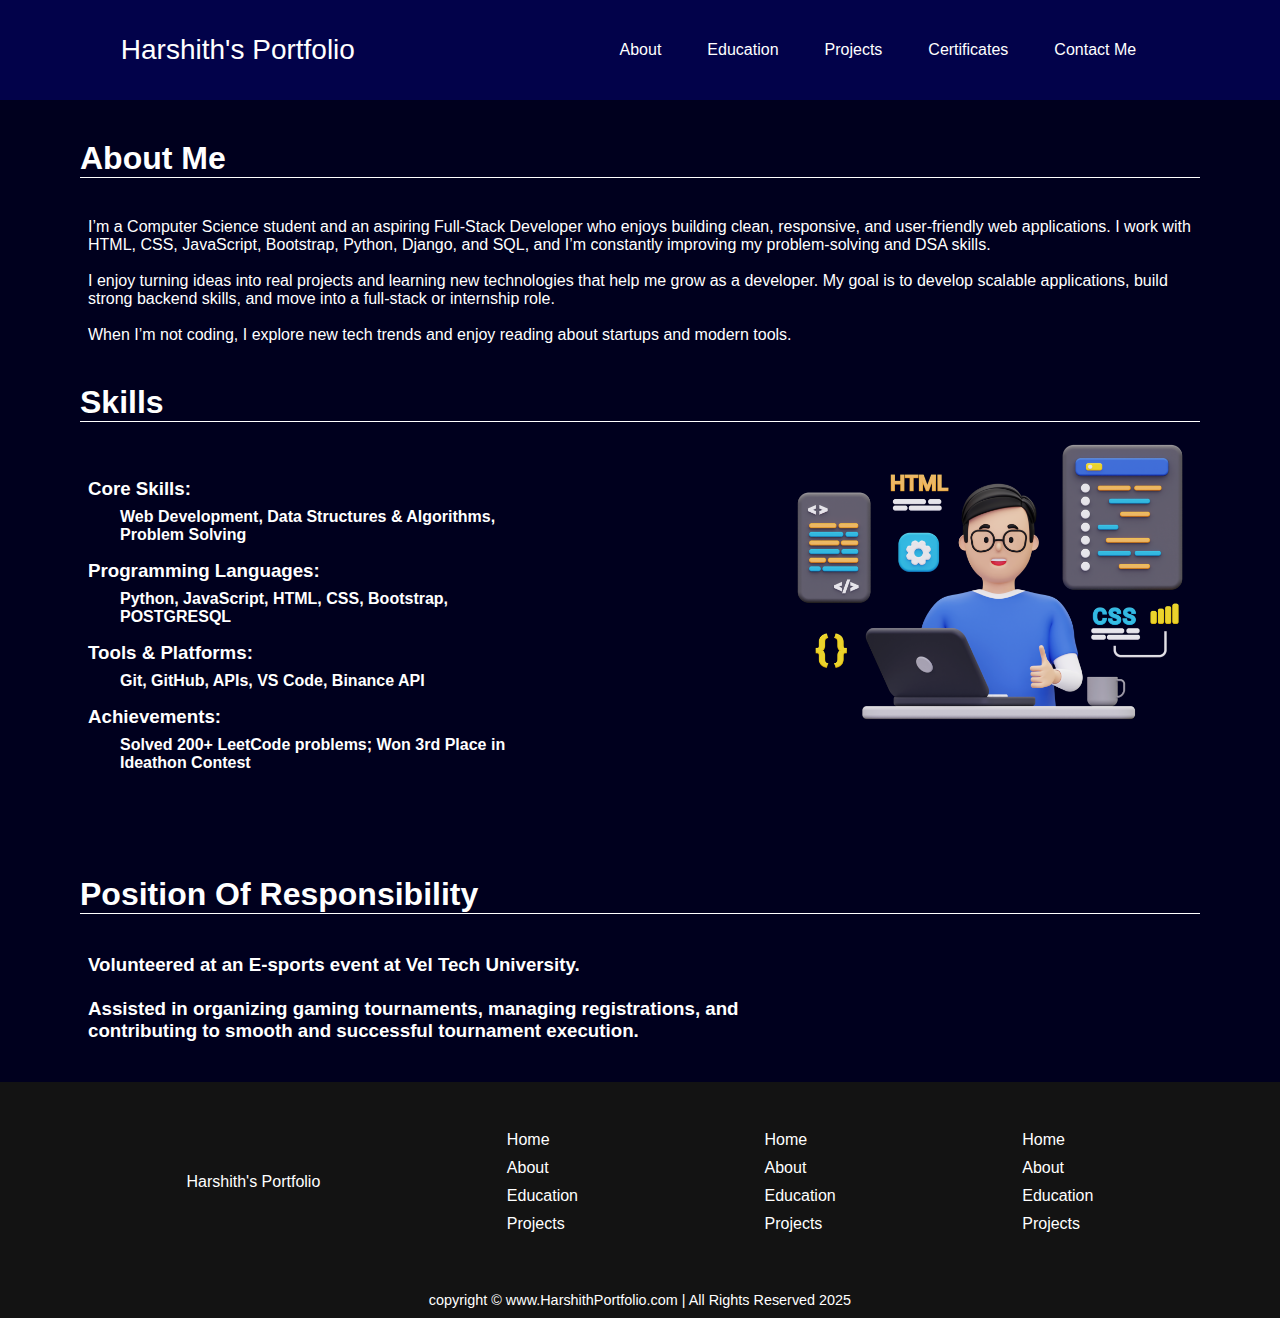
<file: about.html>
<!DOCTYPE html>
<html lang="en">
  <head>
    <meta charset="UTF-8" />
    <meta name="viewport" content="width=device-width, initial-scale=1.0" />
    <title>About Harshith</title>
    <link rel="stylesheet" href="style.css" />
  </head>
  <body>
    <header>
      <nav>
        <div class="left"><a href="portfolio/">Harshith's Portfolio</a></div>
        <div class="right">
          <ul>
            <li><a href="portfolio/about.html">About</a></li>
            <li><a href="portfolio/Education.html">Education</a></li>
            <li><a href="portfolio/projects.html">Projects</a></li>
            <li><a href="portfolio/certificates.html">Certificates</a></li>
            <li><a href="portfolio/contact.html">Contact Me</a></li>
          </ul>
        </div>
      </nav>
    </header>

    <div class="About-me">
      <h1>About Me</h1>
      <pre class="about-mecontent">
            I’m a Computer Science student and an aspiring Full-Stack Developer who enjoys building clean, responsive, and user-friendly web applications. I work with HTML, CSS, JavaScript, Bootstrap, Python, Django, and SQL, and I’m constantly improving my problem-solving and DSA skills.<br>
            <br>
            I enjoy turning ideas into real projects and learning new technologies that help me grow as a developer. My goal is to develop scalable applications, build strong backend skills, and move into a full-stack or internship role.<br>
            <br>
            When I’m not coding, I explore new tech trends and enjoy reading about startups and modern tools.
        </pre>
        <h1>Skills</h1>
      <div class="skillssection">
        <div class="skillcontent">
          <div class="skills">
            <h3>Core Skills:</h3>
            <h4>
              Web Development, Data Structures & Algorithms, Problem Solving
            </h4>
          </div>
          <div class="skills">
            <h3>Programming Languages:</h3>
            <h4>Python, JavaScript, HTML, CSS, Bootstrap, POSTGRESQL</h4>
          </div>
          <div class="skills">
            <h3>Tools & Platforms:</h3>
            <h4>Git, GitHub, APIs, VS Code, Binance API</h4>
          </div>
          <div class="skills">
            <h3>Achievements:</h3>
            <h4>
              Solved 200+ LeetCode problems; Won 3rd Place in Ideathon Contest
            </h4>
          </div>
        </div>
        <div class="skillimg">
            <img src="skill.webp" alt="...">
        </div>
      </div>
      <h1>Position Of Responsibility</h1>
      <h3 class="about-mecontent">
         Volunteered at an E-sports event at Vel Tech University. <br><br>
         Assisted in organizing gaming tournaments, managing registrations, and<br>
         contributing to smooth and successful tournament execution.
      </h3>
    </div>

    <footer>
      <div class="footer">
        <div class="footer-first">
          Harshith's Portfolio
        </div>
        <div class="footer-second">
          <ul>
            <li><a href="/">Home</a></li>
            <li><a href="/">About</a></li>
            <li><a href="/">Education</a></li>
            <li><a href="/">Projects</a></li>
          </ul>
        </div>
        <div class="footer-third">
          <ul>
            <li><a href="/">Home</a></li>
            <li><a href="/">About</a></li>
            <li><a href="/">Education</a></li>
            <li><a href="/">Projects</a></li>
          </ul>
        </div>
        <div class="footer-forth">
          <ul>
            <li><a href="/">Home</a></li>
            <li><a href="/">About</a></li>
            <li><a href="/">Education</a></li>
            <li><a href="/">Projects</a></li>
          </ul>
        </div>
      </div>
      <div class="copy-rightsection">
        copyright  &#0169; www.HarshithPortfolio.com | All Rights Reserved 2025
      </div>
    </footer>
  </body>
</html>
</file>
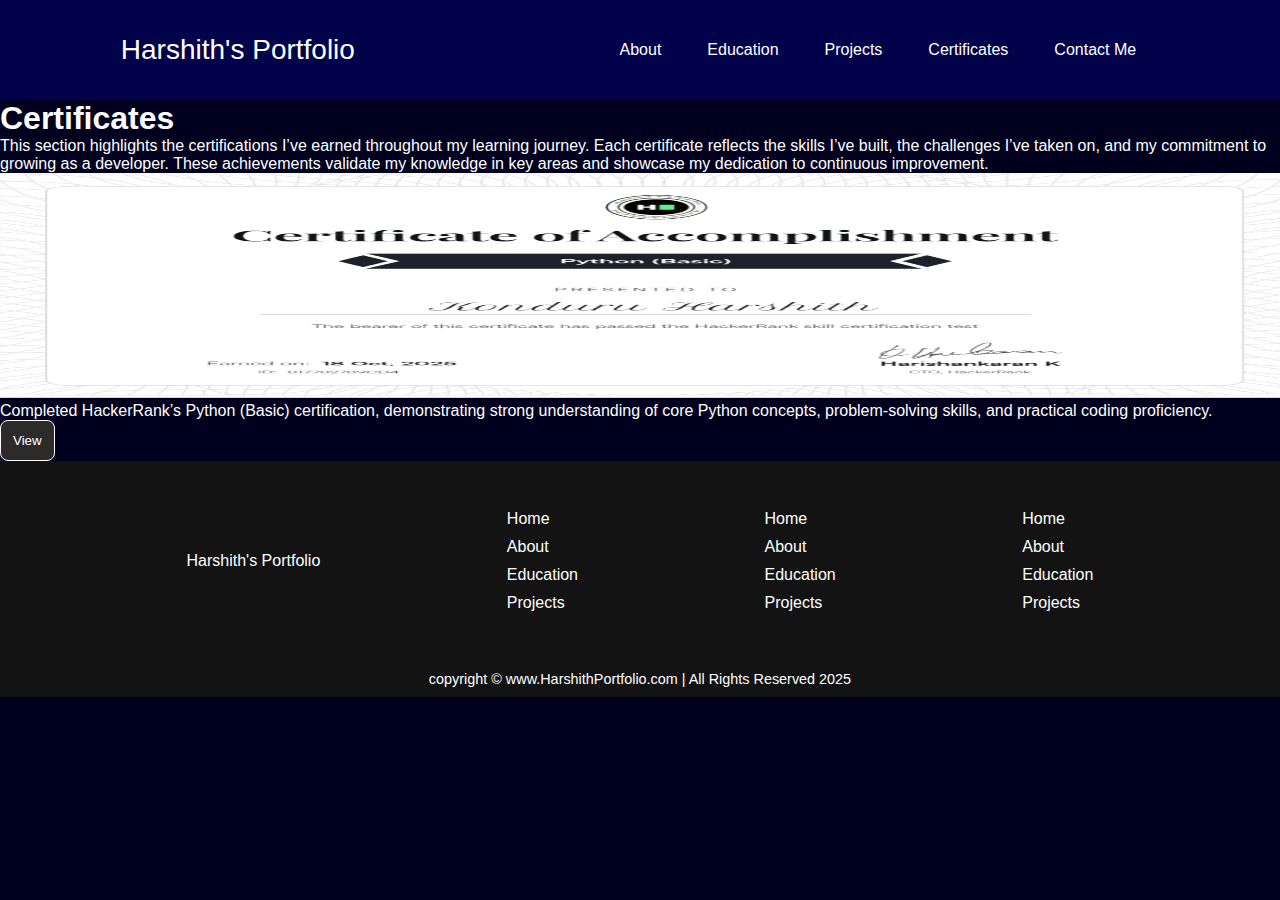
<file: certificates.html>
<!DOCTYPE html>
<html lang="en">
  <head>
    <meta charset="UTF-8" />
    <meta name="viewport" content="width=device-width, initial-scale=1.0" />
    <title>Certificates</title>
    <link rel="stylesheet" href="style.css" />
    <link
      href="https://cdn.jsdelivr.net/npm/bootstrap@5.3.8/dist/css/bootstrap.min.css"
      rel="stylesheet"
      integrity="sha384-sRIl4kxILFvY47J16cr9ZwB07vP4J8+LH7qKQnuqkuIAvNWLzeN8tE5YBujZqJLB"
      crossorigin="anonymous"
    />
  </head>
  <body>
    <header>
      <nav>
        <div class="left"><a href="/">Harshith's Portfolio</a></div>
        <div class="right">
          <ul>
            <li><a href="/about.html">About</a></li>
            <li><a href="/Education.html">Education</a></li>
            <li><a href="/projects.html">Projects</a></li>
            <li><a href="/certificates.html">Certificates</a></li>
            <li><a href="/contact.html">Contact Me</a></li>
          </ul>
        </div>
      </nav>
    </header>

    <section class="py-5 text-center container">
      <div class="row py-lg-5">
        <div class="col-lg-6 col-md-8 mx-auto">
          <h1 class="fw-light">Certificates</h1>
          <p class="lead text-body-secondary">
            This section highlights the certifications I’ve earned throughout my learning journey. Each certificate reflects the skills I’ve built, the challenges I’ve taken on, and my commitment to growing as a developer. These achievements validate my knowledge in key areas and showcase my dedication to continuous improvement.
          </p>
        </div>
      </div>
    </section>

    <div class="row row-cols-1 row-cols-sm-2 row-cols-md-3 g-3">
      <div class="col mx-5 my-5">
        <div class="card shadow-sm">
          <img src="c1.jpg" alt="..." width="100%" height="225" />
          <div class="card-body">
            <p class="card-text">
              Completed HackerRank’s Python (Basic) certification, demonstrating strong understanding of core Python concepts, problem-solving skills, and practical coding proficiency.
            </p>
            <div class="d-flex justify-content-between align-items-center">
              <div class="btn-group">
                <button type="button" class="btn btn-sm btn-outline-secondary" data-bs-toggle="modal">
                  View
                </button>
              </div>
            </div>
          </div>
        </div>
      </div>
    </div>
    
    <footer>
      <div class="footer">
        <div class="footer-first">
          Harshith's Portfolio
        </div>
        <div class="footer-second">
          <ul>
            <li><a href="/">Home</a></li>
            <li><a href="/">About</a></li>
            <li><a href="/">Education</a></li>
            <li><a href="/">Projects</a></li>
          </ul>
        </div>
        <div class="footer-third">
          <ul>
            <li><a href="/">Home</a></li>
            <li><a href="/">About</a></li>
            <li><a href="/">Education</a></li>
            <li><a href="/">Projects</a></li>
          </ul>
        </div>
        <div class="footer-forth">
          <ul>
            <li><a href="/">Home</a></li>
            <li><a href="/">About</a></li>
            <li><a href="/">Education</a></li>
            <li><a href="/">Projects</a></li>
          </ul>
        </div>
      </div>
      <div class="copy-rightsection">
        copyright  &#0169; www.HarshithPortfolio.com | All Rights Reserved 2025
      </div>
    </footer>

    <script
      src="https://cdn.jsdelivr.net/npm/bootstrap@5.3.8/dist/js/bootstrap.bundle.min.js"
      integrity="sha384-FKyoEForCGlyvwx9Hj09JcYn3nv7wiPVlz7YYwJrWVcXK/BmnVDxM+D2scQbITxI"
      crossorigin="anonymous"
    ></script>
  </body>
</html>
</file>
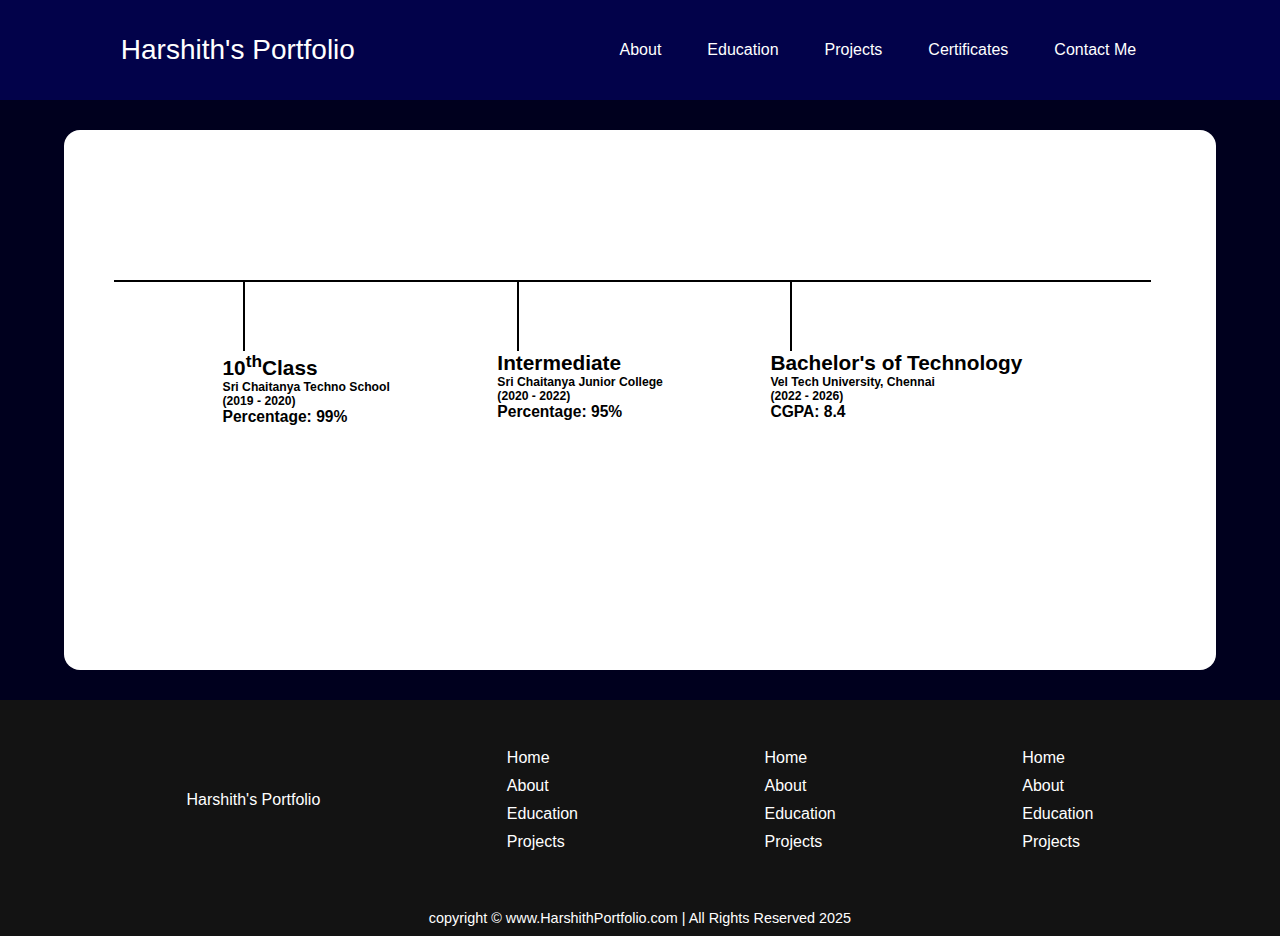
<file: Education.html>
<!DOCTYPE html>
<html lang="en">
  <head>
    <meta charset="UTF-8" />
    <meta name="viewport" content="width=device-width, initial-scale=1.0" />
    <title>Education</title>
    <link rel="stylesheet" href="style.css">
  </head>
  <body>
    <header>
      <nav>
        <div class="left"><a href="/portfolio/">Harshith's Portfolio</a></div>
        <div class="right">
          <ul>
            <li><a href="/portfolio/about.html">About</a></li>
            <li><a href="/portfolio/Education.html">Education</a></li>
            <li><a href="/portfolio/projects.html">Projects</a></li>
            <li><a href="/portfolio/certificates.html">Certificates</a></li>
            <li><a href="/portfolio/contact.html">Contact Me</a></li>
          </ul>
        </div>
      </nav>
    </header>

    <div class="education-content">
        <div class="education-graph">
            <div class="education-line">
                <div class="education1">
                    <div class="vertical-line"></div>
                    <div class="edu-content">
                        <h1>10<sup>th</sup>Class</h1>
                        <h3>Sri Chaitanya Techno School</h3>
                        <h3>(2019 - 2020)</h3>
                        <h2>Percentage: 99%</h2>
                    </div>
                </div>
                <div class="education1">
                    <div class="vertical-line"></div>
                    <div class="edu-content">
                        <h1>Intermediate</h1>
                        <h3>Sri Chaitanya Junior College</h3>
                        <h3>(2020 - 2022)</h3>
                        <h2>Percentage: 95%</h2>
                    </div>
                </div>
                <div class="education1">
                    <div class="vertical-line"></div>
                    <div class="edu-content">
                        <h1>Bachelor's of Technology</h1>
                        <h3>Vel Tech University, Chennai</h3>
                        <h3>(2022 - 2026)</h3>
                        <h2>CGPA: 8.4</h2>
                    </div>
                </div>
            </div>
        </div>
    </div>

    <footer>
      <div class="footer">
        <div class="footer-first">
          Harshith's Portfolio
        </div>
        <div class="footer-second">
          <ul>
            <li><a href="/">Home</a></li>
            <li><a href="/">About</a></li>
            <li><a href="/">Education</a></li>
            <li><a href="/">Projects</a></li>
          </ul>
        </div>
        <div class="footer-third">
          <ul>
            <li><a href="/">Home</a></li>
            <li><a href="/">About</a></li>
            <li><a href="/">Education</a></li>
            <li><a href="/">Projects</a></li>
          </ul>
        </div>
        <div class="footer-forth">
          <ul>
            <li><a href="/">Home</a></li>
            <li><a href="/">About</a></li>
            <li><a href="/">Education</a></li>
            <li><a href="/">Projects</a></li>
          </ul>
        </div>
      </div>
      <div class="copy-rightsection">
        copyright  &#0169; www.HarshithPortfolio.com | All Rights Reserved 2025
      </div>
    </footer>
  </body>
</html>
</file>
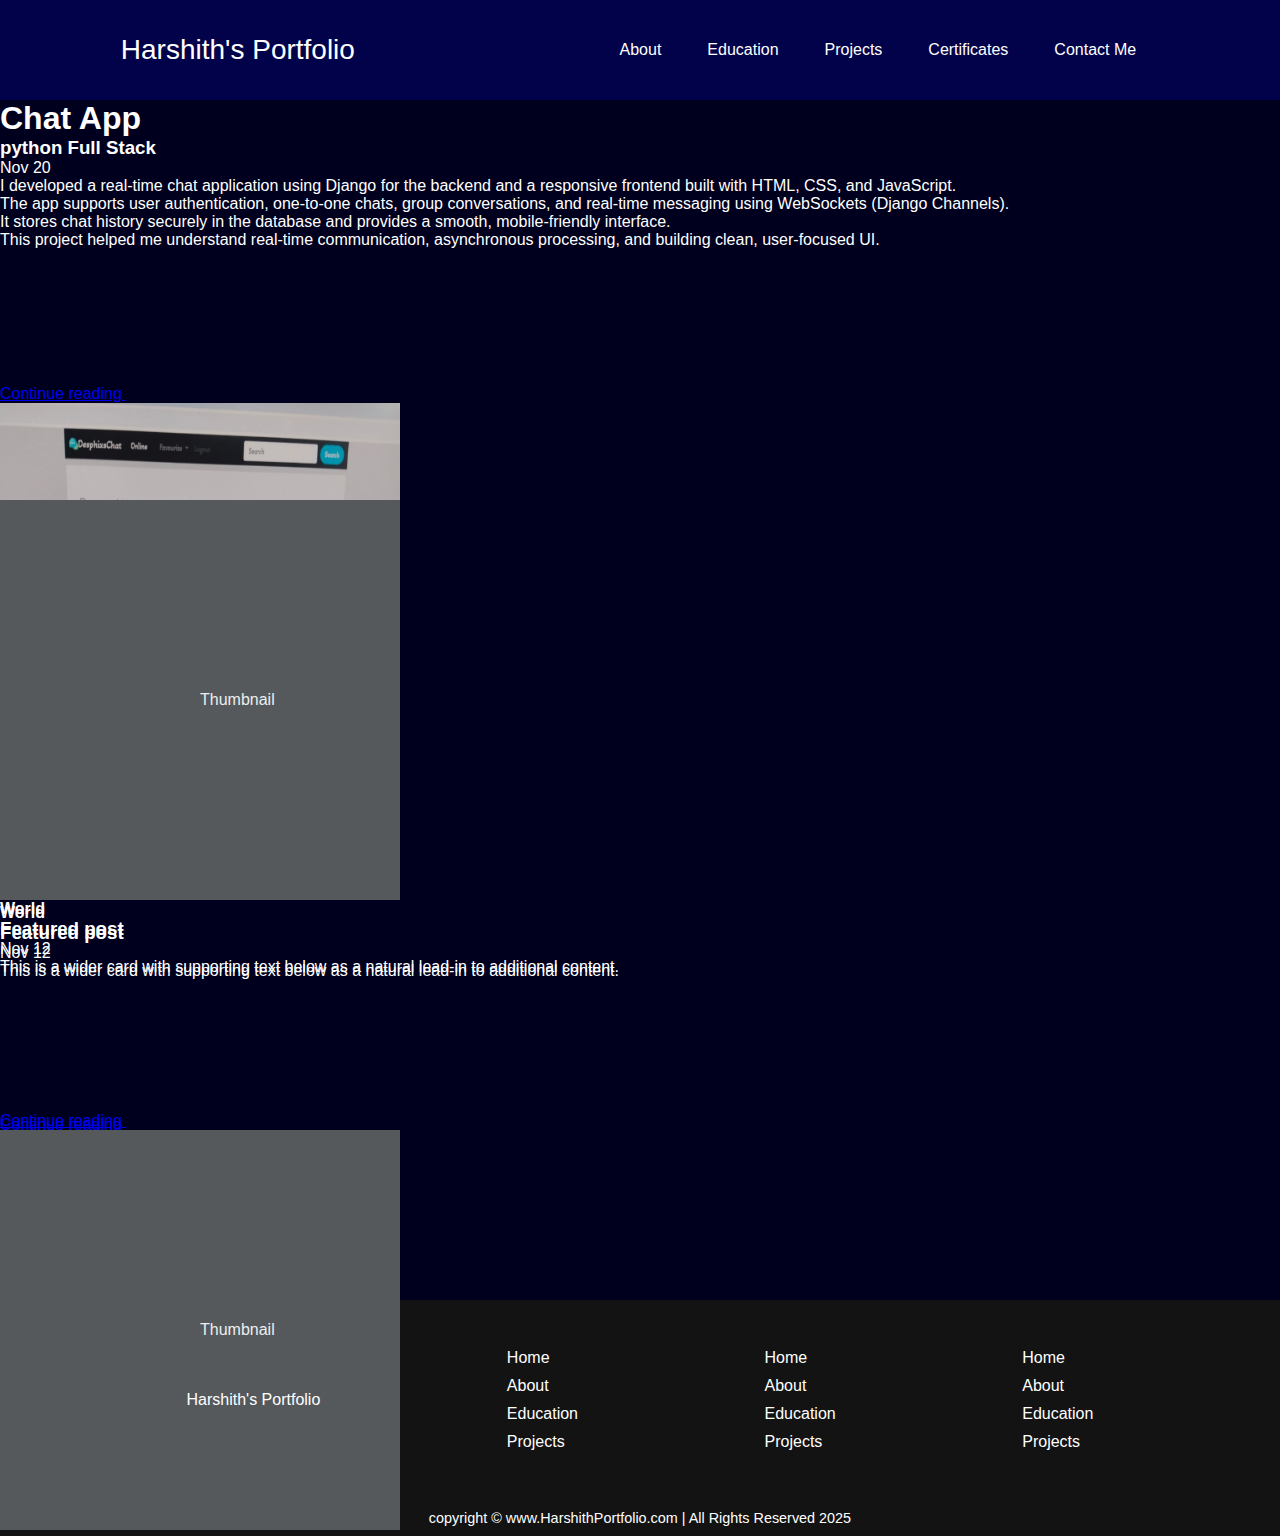
<file: projects.html>
<!DOCTYPE html>
<html lang="en">
  <head>
    <meta charset="UTF-8" />
    <meta name="viewport" content="width=device-width, initial-scale=1.0" />
    <title>projects</title>
    <link rel="stylesheet" href="style.css" />
    <link
      href="https://cdn.jsdelivr.net/npm/bootstrap@5.3.8/dist/css/bootstrap.min.css"
      rel="stylesheet"
      integrity="sha384-sRIl4kxILFvY47J16cr9ZwB07vP4J8+LH7qKQnuqkuIAvNWLzeN8tE5YBujZqJLB"
      crossorigin="anonymous"
    />
  </head>
  <body style="background-color: rgb(0, 0, 30)">
    <header>
      <nav>
        <div class="left"><a href="/portfolio/">Harshith's Portfolio</a></div>
        <div class="right">
          <ul>
            <li><a href="/portfolio/about.html">About</a></li>
            <li><a href="/portfolio/Education.html">Education</a></li>
            <li><a href="/portfolio/projects.html">Projects</a></li>
            <li><a href="/portfolio/certificates.html">Certificates</a></li>
            <li><a href="/portfolio/contact.html">Contact Me</a></li>
          </ul>
        </div>
      </nav>
    </header>

    <div class="col-md-11 my-4 mx-5 bg-light">
      <div
        class="row g-0 border rounded overflow-hidden flex-md-row mb-4 shadow-sm h-md-250 position-relative"
        style="height: 400px"
      >
        <div class="col p-4 d-flex flex-column position-static">
          <strong class="d-inline-block mb-2 text-primary-emphasis" style="font-size:2rem;"
            >Chat App</strong
          >
          <h3 class="mb-2">python Full Stack</h3>
          <div class="mb-2 text-body-secondary">Nov 20</div>
          <p class="card-text mb-auto">
            I developed a real-time chat application using Django for the backend and a responsive frontend built with HTML, CSS, and JavaScript.<br> The app supports user authentication, one-to-one chats, group conversations, and real-time messaging using WebSockets (Django Channels). <br>It stores chat history securely in the database and provides a smooth, mobile-friendly interface. <br>This project helped me understand real-time communication, asynchronous processing, and building clean, user-focused UI.
          </p>
          <a href="#" class="icon-link gap-1 icon-link-hover stretched-link">
            Continue reading
            <svg class="bi" aria-hidden="true">
              <use xlink:href="#chevron-right"></use>
            </svg>
          </a>
        </div>
        <div class="col-auto d-none d-lg-block">
          <img src="p1.jpg" alt="..." width="400" height="400">
        </div>
      </div>
    </div>

    <div class="col-md-11 my-4 mx-5 bg-light">
      <div
        class="row g-0 border rounded overflow-hidden flex-md-row mb-4 shadow-sm h-md-250 position-relative"
        style="height: 400px"
      >
        <div class="col-auto d-none d-lg-block">
          <svg
            aria-label="Placeholder: Thumbnail"
            class="bd-placeholder-img"
            height="400"
            preserveAspectRatio="xMidYMid slice"
            role="img"
            width="400"
            xmlns="http://www.w3.org/2000/svg"
          >
            <title>Placeholder</title>
            <rect width="100%" height="100%" fill="#55595c"></rect>
            <text x="50%" y="50%" fill="#eceeef" dy=".3em">Thumbnail</text>
          </svg>
        </div>

        <div class="col p-4 d-flex flex-column position-static">
          <strong class="d-inline-block mb-2 text-primary-emphasis"
            >World</strong
          >
          <h3 class="mb-0">Featured post</h3>
          <div class="mb-1 text-body-secondary">Nov 12</div>
          <p class="card-text mb-auto">
            This is a wider card with supporting text below as a natural lead-in
            to additional content.
          </p>
          <a href="#" class="icon-link gap-1 icon-link-hover stretched-link">
            Continue reading
            <svg class="bi" aria-hidden="true">
              <use xlink:href="#chevron-right"></use>
            </svg>
          </a>
        </div>
      </div>
    </div>

    <div class="col-md-11 my-4 mx-5 bg-light">
      <div
        class="row g-0 border rounded overflow-hidden flex-md-row mb-4 shadow-sm h-md-250 position-relative"
        style="height: 400px"
      >
        <div class="col p-4 d-flex flex-column position-static">
          <strong class="d-inline-block mb-2 text-primary-emphasis"
            >World</strong
          >
          <h3 class="mb-0">Featured post</h3>
          <div class="mb-1 text-body-secondary">Nov 12</div>
          <p class="card-text mb-auto">
            This is a wider card with supporting text below as a natural lead-in
            to additional content.
          </p>
          <a href="#" class="icon-link gap-1 icon-link-hover stretched-link">
            Continue reading
            <svg class="bi" aria-hidden="true">
              <use xlink:href="#chevron-right"></use>
            </svg>
          </a>
        </div>
        <div class="col-auto d-none d-lg-block">
          <svg
            aria-label="Placeholder: Thumbnail"
            class="bd-placeholder-img"
            height="400"
            preserveAspectRatio="xMidYMid slice"
            role="img"
            width="400"
            xmlns="http://www.w3.org/2000/svg"
          >
            <title>Placeholder</title>
            <rect width="100%" height="100%" fill="#55595c"></rect>
            <text x="50%" y="50%" fill="#eceeef" dy=".3em">Thumbnail</text>
          </svg>
        </div>
      </div>
    </div>

    <footer>
      <div class="footer">
        <div class="footer-first">Harshith's Portfolio</div>
        <div class="footer-second">
          <ul>
            <li><a href="/">Home</a></li>
            <li><a href="/">About</a></li>
            <li><a href="/">Education</a></li>
            <li><a href="/">Projects</a></li>
          </ul>
        </div>
        <div class="footer-third">
          <ul>
            <li><a href="/">Home</a></li>
            <li><a href="/">About</a></li>
            <li><a href="/">Education</a></li>
            <li><a href="/">Projects</a></li>
          </ul>
        </div>
        <div class="footer-forth">
          <ul>
            <li><a href="/">Home</a></li>
            <li><a href="/">About</a></li>
            <li><a href="/">Education</a></li>
            <li><a href="/">Projects</a></li>
          </ul>
        </div>
      </div>
      <div class="copy-rightsection">
        copyright &#0169; www.HarshithPortfolio.com | All Rights Reserved 2025
      </div>
    </footer>
    <script
      src="https://cdn.jsdelivr.net/npm/bootstrap@5.3.8/dist/js/bootstrap.bundle.min.js"
      integrity="sha384-FKyoEForCGlyvwx9Hj09JcYn3nv7wiPVlz7YYwJrWVcXK/BmnVDxM+D2scQbITxI"
      crossorigin="anonymous"
    ></script>
  </body>
</html>
</file>
<file: style.css>
* {
    margin: 0;
    padding: 0;
    box-sizing: border-box;
    font-family: 'Poppins', Arial, sans-serif;
}

body {
    background-color: rgb(0, 0, 30);
    color: #fff;
}

nav {
    display: flex;
    justify-content: space-around;
    align-items: center;
    height: 100px;
    background-color: rgb(2, 2, 74);
}

nav ul {
    display: flex;
    justify-content: center;
    align-items: center;
}

nav ul li {
    list-style-type: none;
    margin: 0 23px;
}

nav ul li a {
    text-decoration: none;
    color: #fff;
}

nav ul li a:hover {
    color: rgb(157, 157, 235);
    font-size: 1.01rem;
}

.left {
    font-size: 1.75rem;
    cursor: pointer;
}

.left a {
    text-decoration: none;
    color: #fff;
}

.firstsection {
    display: flex;
    justify-content: space-around;
    align-items: center;
    margin: 100px 0;
}

.firstsection > div {
    width: 30%;
}

.leftsection {
    font-size: 2.5rem;
    margin: 30px 0;
    line-height: 3.5rem;
}

.leftsection .buttons {
    padding: 50px 0;
}

.rightsection img {
    width: 100%;
}

.purple {
    color: rgb(196, 148, 240);
}

footer {
    background-color: rgb(19, 19, 19);
    height: 200px;
}

.footer {
    height: 100%;
    width: 100%;
    display: flex;
    justify-content: space-evenly;
    align-items: center;
    color: #fff;
}

.footer li {
    list-style-type: none;
    margin: 10px 0;
}

.footer li a {
    text-decoration: none;
    color: #fff;
}

.btn {
    padding: 0.75rem;
    border-radius: 0.5rem;
    background-color: rgb(45, 42, 42);
    color: #fff;
    border: 1px solid #fff;
    cursor: pointer;
}

.btn:hover {
    background-color: rgb(142, 234, 142);
    color: #000;
    border: 1px solid #000;
}

.copy-rightsection {
    text-align: center;
    padding: 10px 0;
    color: #fff;
    background-color: rgb(19, 19, 19);
    font-size: 0.9rem;
}

.About-me {
    margin: 2.5rem 2.5rem;
}

.About-me h1{
    margin: 2.5rem 2.5rem;
    border-bottom: 1px solid #fff;
}

.about-mecontent {
    margin: 1rem 3rem;
    white-space: wrap;
}

.skills {
    margin: 1rem 3rem;
}

.skills h4 {
    margin: 0.5rem 2rem;
}

.skillssection {
    display: flex;
}

.skillimg img {
    height: 500px;
    width: 500px;
    margin-left: 100px;
    margin-top: -130px;
}

.education-content {
    height: 600px;
    width: 100%;
    display: flex;
    justify-content: center;
    align-items: center;
}

.education-graph {
    height: 90%;
    width: 90%;
    background-color: white;
    border-radius: 1rem;
}

.education-line {
    border:1px solid #000;
    height: 1px;
    width: 90%;
    margin: 150px 50px;
    display: flex;
    justify-content: space-evenly;
}

.vertical-line {
    border: 1px solid #000;
    height: 70px;
    width: 1px;
}

.edu-content {
    font-size: 0.65rem;
    margin-left: -20px;
    color: black;
}

.contactspace {
    height: 500px;
    width: 100%;
    display: flex;
    justify-content: center;
    align-items: center;
}

.contacts {
    background-color: #fff;
    height: 90%;
    width: 30%;
    border-radius: 1rem;
    color: black;
}

.contacts ul {
    list-style-type: none;
    margin: 3rem 2rem;
}

.contacts ul li {
    margin: 1rem;
}
</file>
